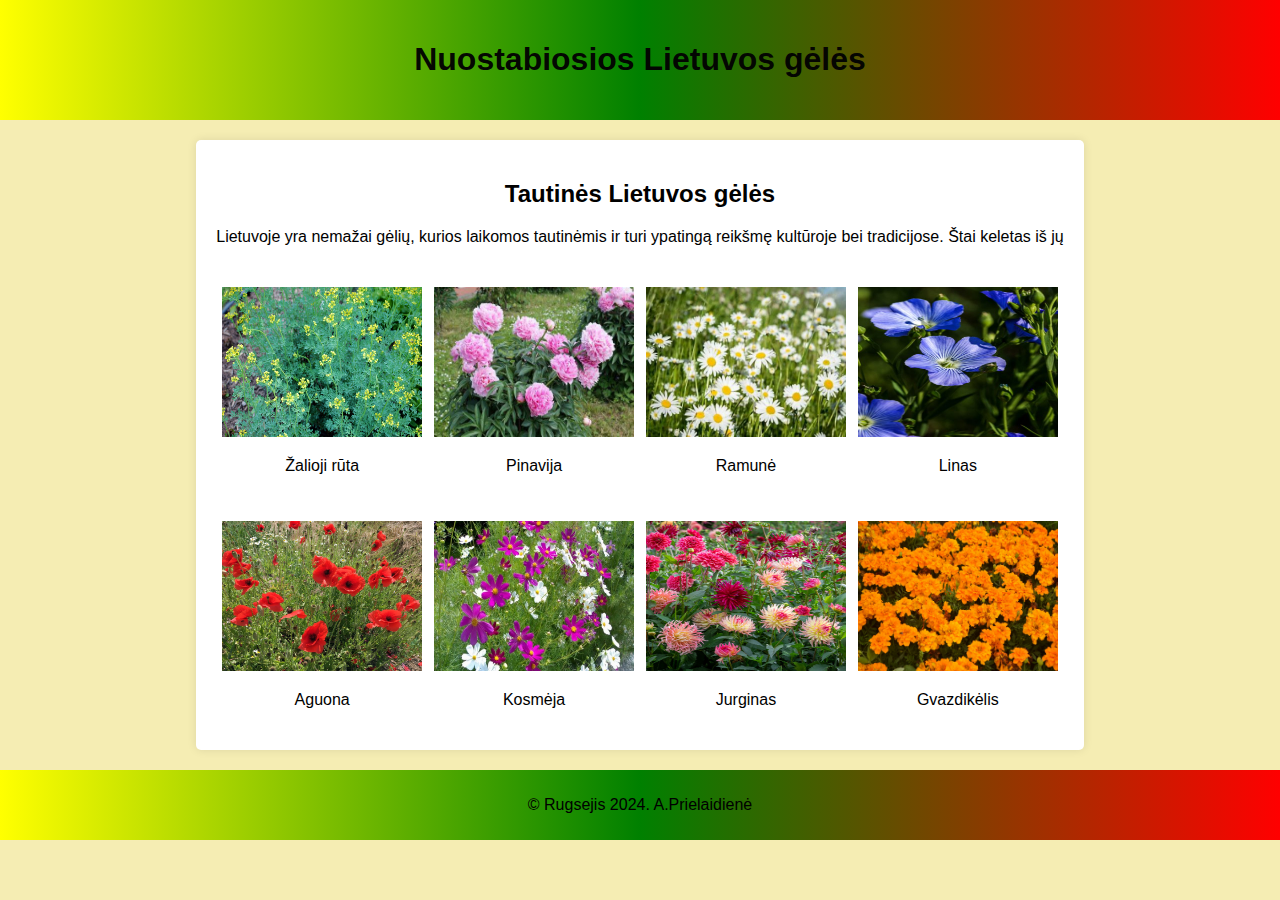
<file: index.html>
<!DOCTYPE html>
<html lang="lt">
  <head>
    <meta charset="UTF-8" />
    <meta name="viewport" content="width=device-width, initial-scale=1.0" />
    <title>Lietuvos gėlės</title>
    <link rel="stylesheet" href="styles.css" />
  </head>
  <body>
    <header>
      <h1>Nuostabiosios Lietuvos gėlės</h1>
    </header>
    <main>
      <section id="about">
        <h2>Tautinės Lietuvos gėlės</h2>
          <p>
            Lietuvoje yra nemažai gėlių, kurios laikomos tautinėmis ir turi ypatingą reikšmę kultūroje bei tradicijose. Štai keletas iš jų
          </p>
        <div class="row">
          <div class="column">
            <div class="container1">
              <img id="img1" src="galerija/ruta-zalioji.jpg" alt="ruta-zalioji" />
                <p id="gėlės1">Žalioji rūta</p>
            </div>
          </div>
          <div class="column">
          <div class="container2">
              <img id="img2" src="galerija/pinavija.jpeg" alt="pinavija"/>
                <p id="gėlės2">Pinavija</p>
           </div>
          </div>
          <div class="column">
            <div class="container3" >
              <img id="img3" src="galerija/ramune.jpeg" alt="ramune"/>
                <p id="gėlės3">Ramunė</p>
          </div>
        </div>
        <div class="column">
          <div class="container4">
            <img id="img4" src="galerija/linas.jpg" alt="linas"/>
               <p id="gėlės4">Linas</p>
          </div>
        </div>
        </div>
      <div class="row">
        <div class="column">
          <div class="container5">
            <img id="img5" src="galerija/aguona.jpg" alt="aguona"/>
              <p id="gėlės5">Aguona</p>
          </div>
        </div>
        <div class="column">
          <div class="container6">
            <img id="img6" src="galerija/kosmeja.jpg" alt="kosmeja"/>
              <p id="gėlės6">Kosmėja</p>
          </div>
        </div>
        <div class="column">
          <div class="container7">
            <img id="img7" src="galerija/jurginas.jpg" alt="jurginas"/>
              <p id="gėlės7">Jurginas</p>
          </div>
        </div>
        <div class="column">
          <div class="container8">
            <img id="img8" src="galerija/gvazdikelis.jpeg" alt="gvazdikelis"/>
              <p id="gėlės8">Gvazdikėlis</p>
          </div>
        </div>
      </div>
    <script src="javascript.js"></script>
  </section>
  </main>
  <footer>
      <p>&copy; Rugsejis 2024. A.Prielaidienė </p>
  </footer>
  </body>
</html>
</file>
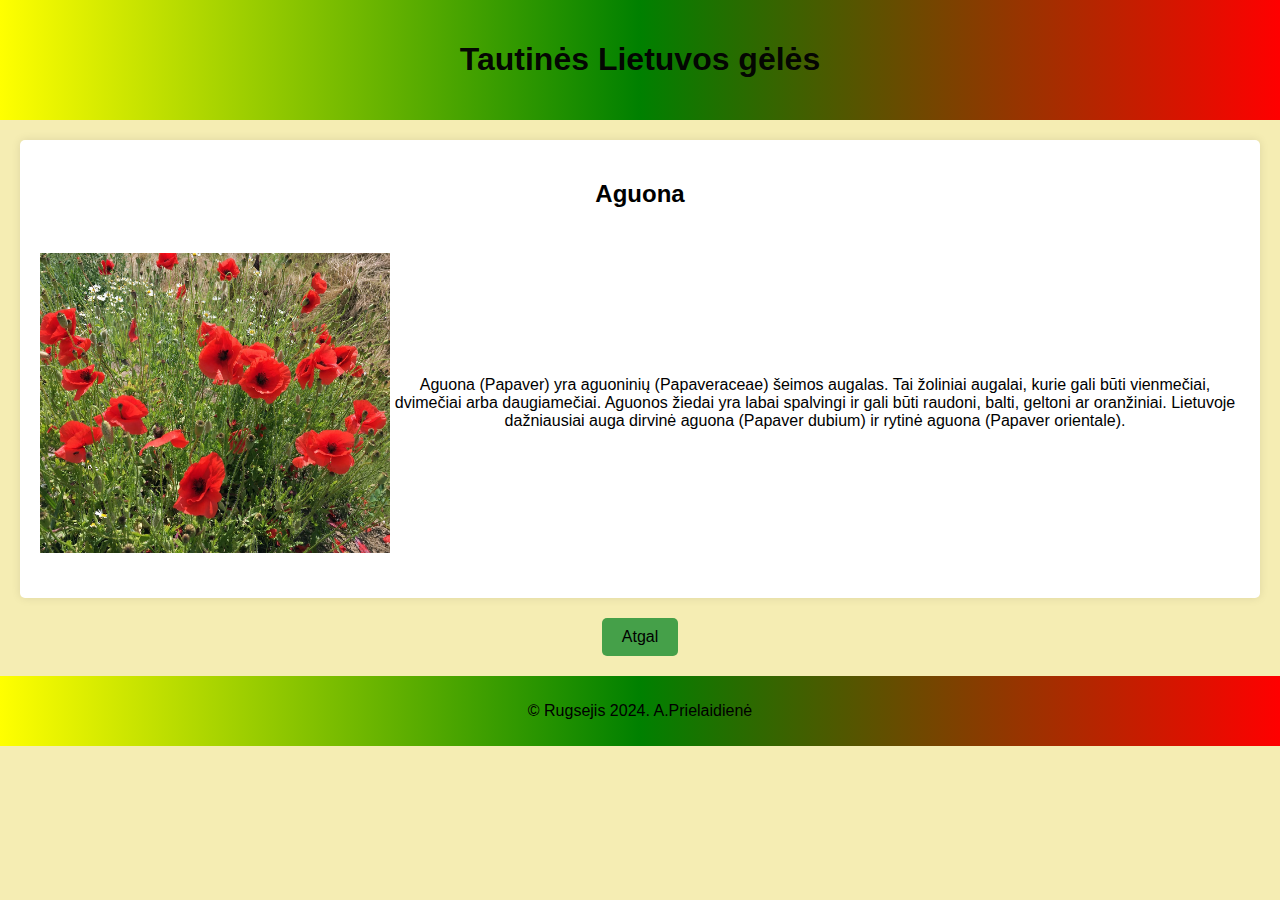
<file: aguona.html>
<!DOCTYPE html>
<html lang="lt">
  <head>
    <meta charset="UTF-8" />
    <meta name="viewport" content="width=device-width, initial-scale=1.0" />
    <title>Lietuvos gėlės</title>
    <link rel="stylesheet" href="styles.css" />
  </head>
  <body>
    <header>
      <h1>Tautinės Lietuvos gėlės</h1>
    </header>
    <main>
      <section id="about2">
        <h2>Aguona</h2> 
            <div class="container">
              <img src="galerija/aguona.jpg" alt="aguona" />
                <p>             
                    Aguona (Papaver) yra aguoninių (Papaveraceae) šeimos augalas. Tai žoliniai augalai, kurie gali būti vienmečiai, dvimečiai arba daugiamečiai. Aguonos žiedai yra labai spalvingi ir gali būti raudoni, balti, geltoni ar oranžiniai. Lietuvoje dažniausiai auga dirvinė aguona (Papaver dubium) ir rytinė aguona (Papaver orientale).                
                </p>
            </div>
      </section>
        <button onclick="history.back()">Atgal</button>
    </main>
    <footer>
      <p>&copy; Rugsejis 2024. A.Prielaidienė </p>
    </footer>
  </body>
</html>
</file>
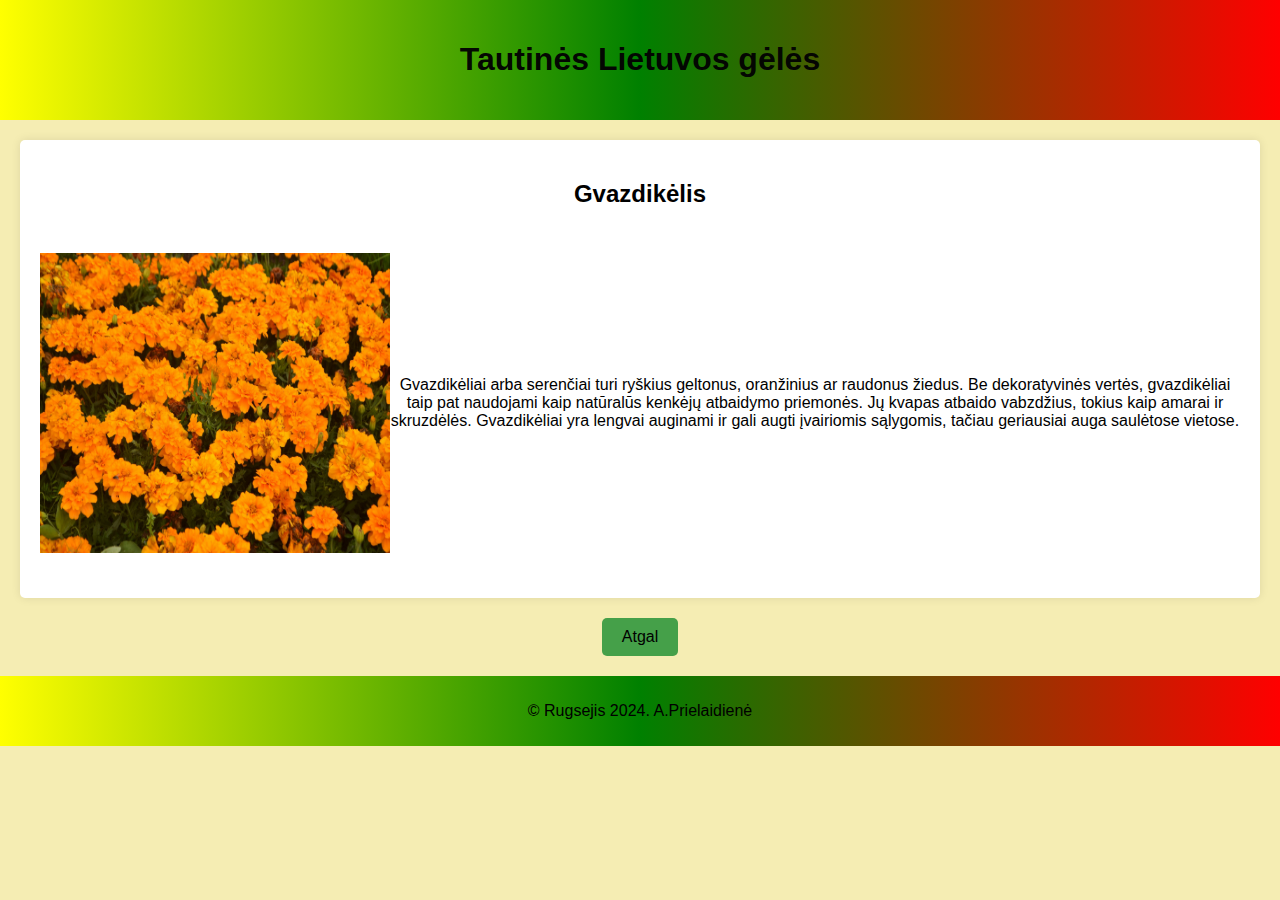
<file: gvazdikelis.html>
<!DOCTYPE html>
<html lang="lt">
  <head>
    <meta charset="UTF-8" />
    <meta name="viewport" content="width=device-width, initial-scale=1.0" />
    <title>Lietuvos gėlės</title>
    <link rel="stylesheet" href="styles.css" />
  </head>
  <body>
    <header>
      <h1>Tautinės Lietuvos gėlės</h1>
    </header>
    <main>
      <section id="about2">
        <h2>Gvazdikėlis</h2> 
            <div class="container">
              <img src="galerija/gvazdikelis.jpeg" alt="gvazdikelis" />
                <p>             
                    Gvazdikėliai arba serenčiai turi ryškius geltonus, oranžinius ar raudonus žiedus. Be dekoratyvinės vertės, gvazdikėliai taip pat naudojami kaip natūralūs kenkėjų atbaidymo priemonės. Jų kvapas atbaido vabzdžius, tokius kaip amarai ir skruzdėlės.
                    Gvazdikėliai yra lengvai auginami ir gali augti įvairiomis sąlygomis, tačiau geriausiai auga saulėtose vietose.                
                </p>
            </div>
      </section>
        <button onclick="history.back()">Atgal</button>
    </main>
    <footer>
      <p>&copy; Rugsejis 2024. A.Prielaidienė </p>
    </footer>
  </body>
</html>
</file>
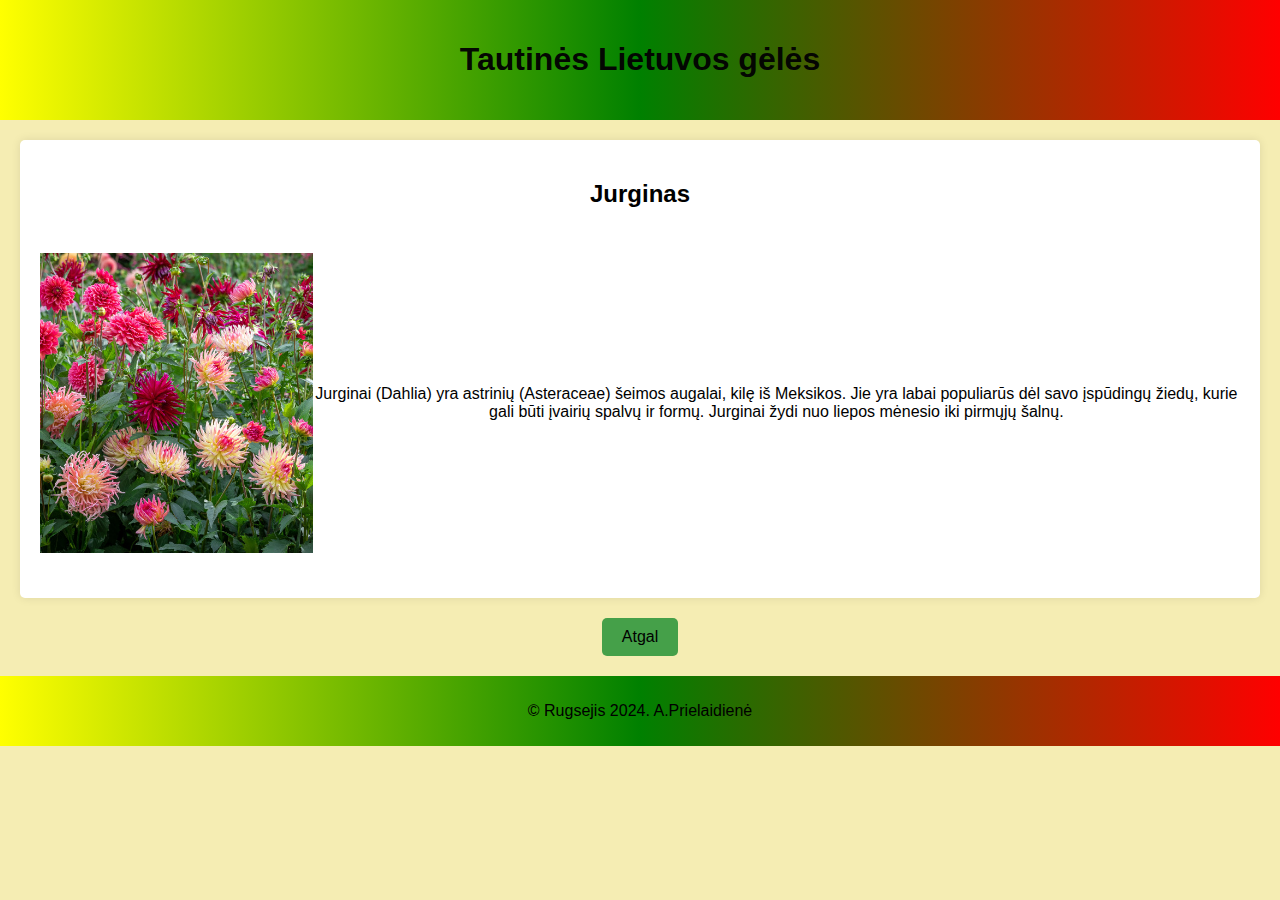
<file: jurginas.html>
<!DOCTYPE html>
<html lang="lt">
  <head>
    <meta charset="UTF-8" />
    <meta name="viewport" content="width=device-width, initial-scale=1.0" />
    <title>Lietuvos gėlės</title>
    <link rel="stylesheet" href="styles.css" />
  </head>
  <body>
    <header>
      <h1>Tautinės Lietuvos gėlės</h1>
    </header>
    <main>
      <section id="about2">
        <h2>Jurginas</h2> 
            <div class="container">
              <img src="galerija/jurginas.jpg" alt="jurginas" />
                <p>             
                    Jurginai (Dahlia) yra astrinių (Asteraceae) šeimos augalai, kilę iš Meksikos. Jie yra labai populiarūs dėl savo įspūdingų žiedų, kurie gali būti įvairių spalvų ir formų. Jurginai žydi nuo liepos mėnesio iki pirmųjų šalnų.
                </p>
            </div>
      </section>
        <button onclick="history.back()">Atgal</button>
    </main>
    <footer>
      <p>&copy; Rugsejis 2024. A.Prielaidienė </p>
    </footer>
  </body>
</html>
</file>
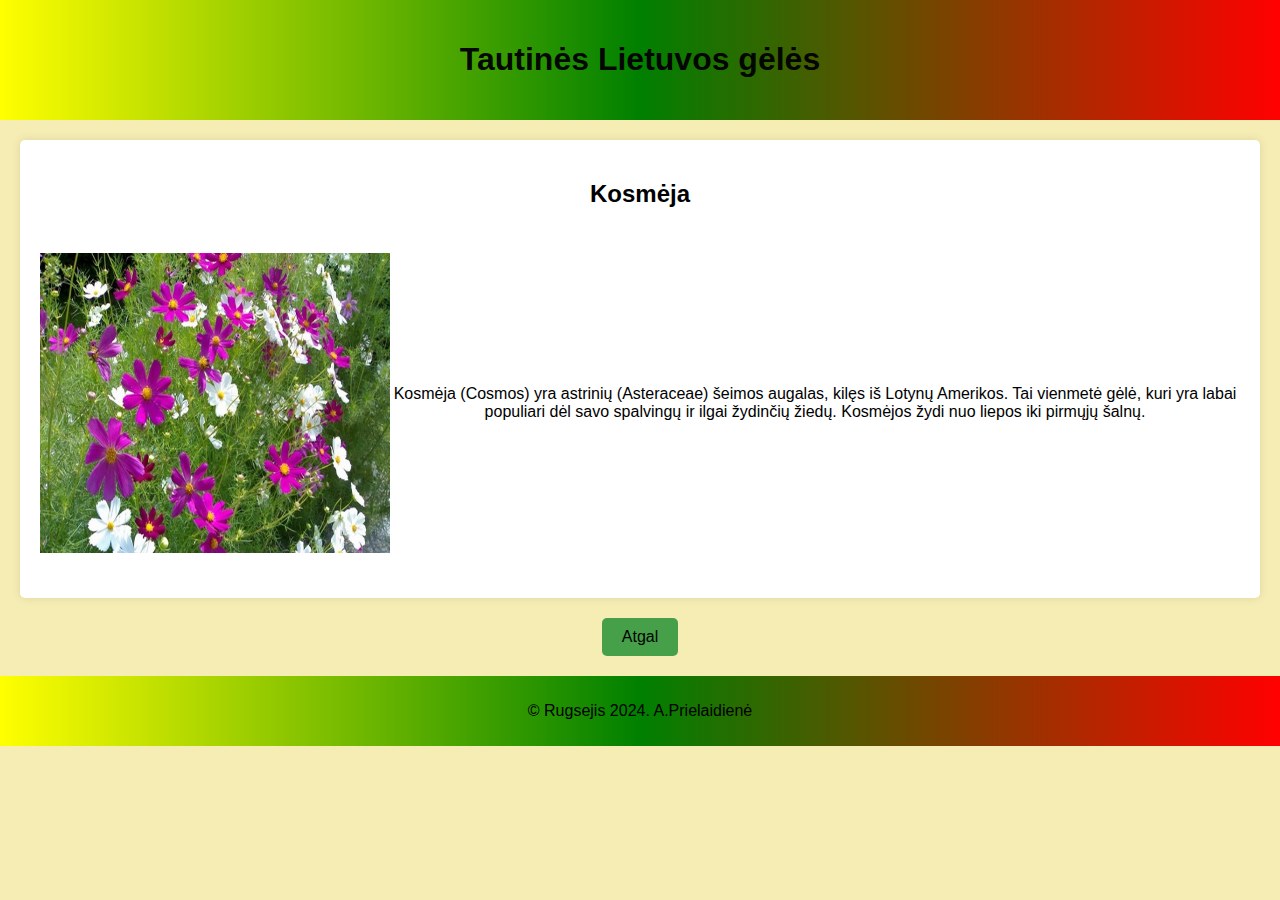
<file: kosmeja.html>
<!DOCTYPE html>
<html lang="lt">
  <head>
    <meta charset="UTF-8" />
    <meta name="viewport" content="width=device-width, initial-scale=1.0" />
    <title>Lietuvos gėlės</title>
    <link rel="stylesheet" href="styles.css" />
  </head>
  <body>
    <header>
      <h1>Tautinės Lietuvos gėlės</h1>
    </header>
    <main>
      <section id="about2">
        <h2>Kosmėja</h2> 
            <div class="container">
              <img src="galerija/kosmeja.jpg" alt="kosmeja" />
                <p>             
                    Kosmėja (Cosmos) yra astrinių (Asteraceae) šeimos augalas, kilęs iš Lotynų Amerikos. Tai vienmetė gėlė, kuri yra labai populiari dėl savo spalvingų ir ilgai žydinčių žiedų. Kosmėjos žydi nuo liepos iki pirmųjų šalnų.                
                </p>
            </div>
      </section>
        <button onclick="history.back()">Atgal</button>
    </main>
    <footer>
      <p>&copy; Rugsejis 2024. A.Prielaidienė </p>
    </footer>
  </body>
</html>
</file>
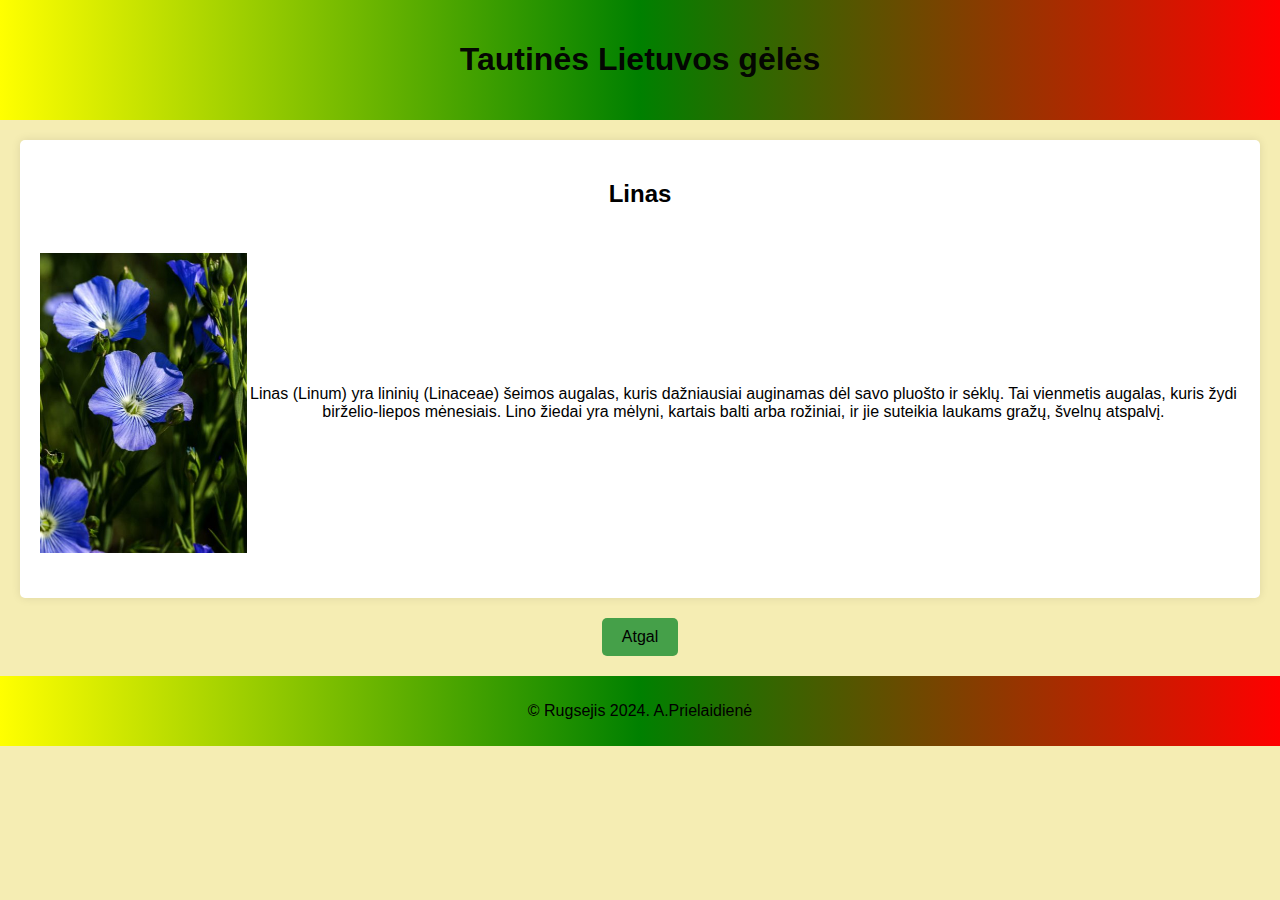
<file: linas.html>
<!DOCTYPE html>
<html lang="lt">
  <head>
    <meta charset="UTF-8" />
    <meta name="viewport" content="width=device-width, initial-scale=1.0" />
    <title>Lietuvos gėlės</title>
    <link rel="stylesheet" href="styles.css" />
  </head>
  <body>
    <header>
      <h1>Tautinės Lietuvos gėlės</h1>
    </header>
    <main>
      <section id="about2">
        <h2>Linas</h2> 
            <div class="container">
              <img src="galerija/linas.jpg" alt="linas" />
                <p>             
                    Linas (Linum) yra lininių (Linaceae) šeimos augalas, kuris dažniausiai auginamas dėl savo pluošto ir sėklų. Tai vienmetis augalas, kuris žydi birželio-liepos mėnesiais. Lino žiedai yra mėlyni, kartais balti arba rožiniai, ir jie suteikia laukams gražų, švelnų atspalvį.
                </p>
            </div>
      </section>
        <button onclick="history.back()">Atgal</button>
    </main>
    <footer>
      <p>&copy; Rugsejis 2024. A.Prielaidienė </p>
    </footer>
  </body>
</html>
</file>
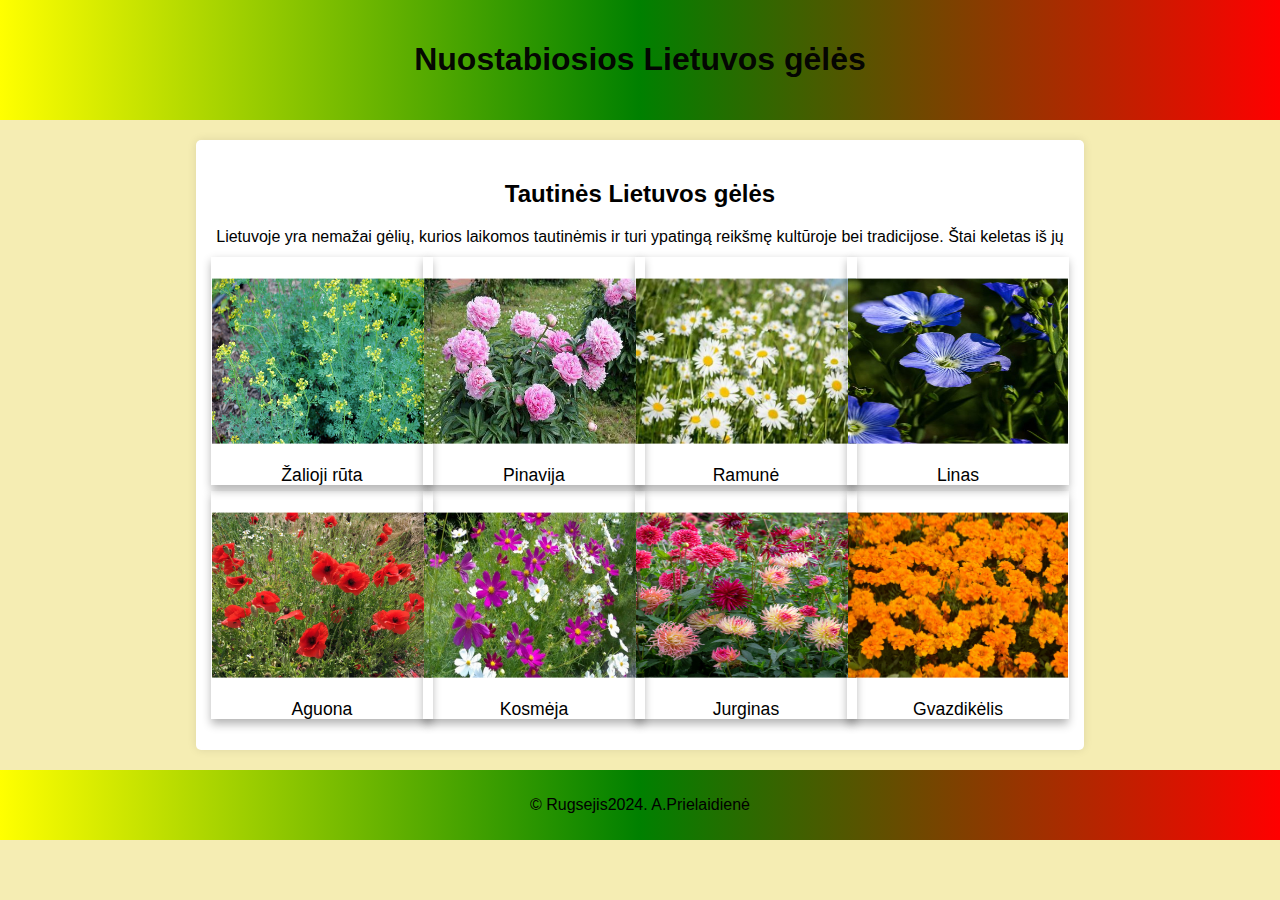
<file: pagrindinis.html>
<!DOCTYPE html>
<html lang="lt">
  <head>
    <meta charset="UTF-8" />
    <meta name="viewport" content="width=device-width, initial-scale=1.0" />
    <title>Lietuvos gėlės</title>
    <link rel="stylesheet" href="pagrindinis.css" />
  </head>
  <body>
    <header>
      <h1>Nuostabiosios Lietuvos gėlės</h1>
    </header>
    <main>
      <section id="about">
        <h2>Tautinės Lietuvos gėlės</h2>
          <p>
            Lietuvoje yra nemažai gėlių, kurios laikomos tautinėmis ir turi ypatingą reikšmę kultūroje bei tradicijose. Štai keletas iš jų
          </p>
        <div class="row">
          <div class="column">
            <div class="container1">
              <img id="img1" src="galerija/ruta-zalioji.jpg" alt="ruta-zalioji" />
                <p id="gėlės1">Žalioji rūta</p>
            </div>
          </div>
          <div class="column">
          <div class="container2">
              <img id="img2" src="galerija/pinavija.jpeg" alt="pinavija"/>
                <p id="gėlės2">Pinavija</p>
           </div>
          </div>
          <div class="column">
            <div class="container3">
              <img id="img3" src="galerija/ramune.jpeg" alt="ramune"/>
                <p id="gėlės3">Ramunė</p>
          </div>
        </div>
        <div class="column">
          <div class="container4">
            <img id="img4" src="galerija/linas.jpg" alt="linas"/>
               <p id="gėlės4">Linas</p>
          </div>
        </div>
        </div>
      <div class="row">
        <div class="column">
          <div class="container5">
            <img id="img5" src="galerija/aguona.jpg" alt="aguona"/>
              <p id="gėlės5">Aguona</p>
          </div>
        </div>
        <div class="column">
          <div class="container6">
            <img id="img6" src="galerija/kosmeja.jpg" alt="kosmeja"/>
              <p id="gėlės6">Kosmėja</p>
          </div>
        </div>
        <div class="column">
          <div class="container7">
            <img id="img7" src="galerija/jurginas.jpg" alt="jurginas"/>
              <p id="gėlės7">Jurginas</p>
          </div>
        </div>
        <div class="column">
          <div class="container8">
            <img id="img8" src="galerija/gvazdikelis.jpeg" alt="gvazdikelis"/>
              <p id="gėlės8">Gvazdikėlis</p>
          </div>
        </div>
      </div>
    <script src="javascript.js"></script>
  </section>
  </main>
  <footer>
      <p>&copy; Rugsejis2024. A.Prielaidienė </p>
  </footer>
  </body>
</html>
</file>
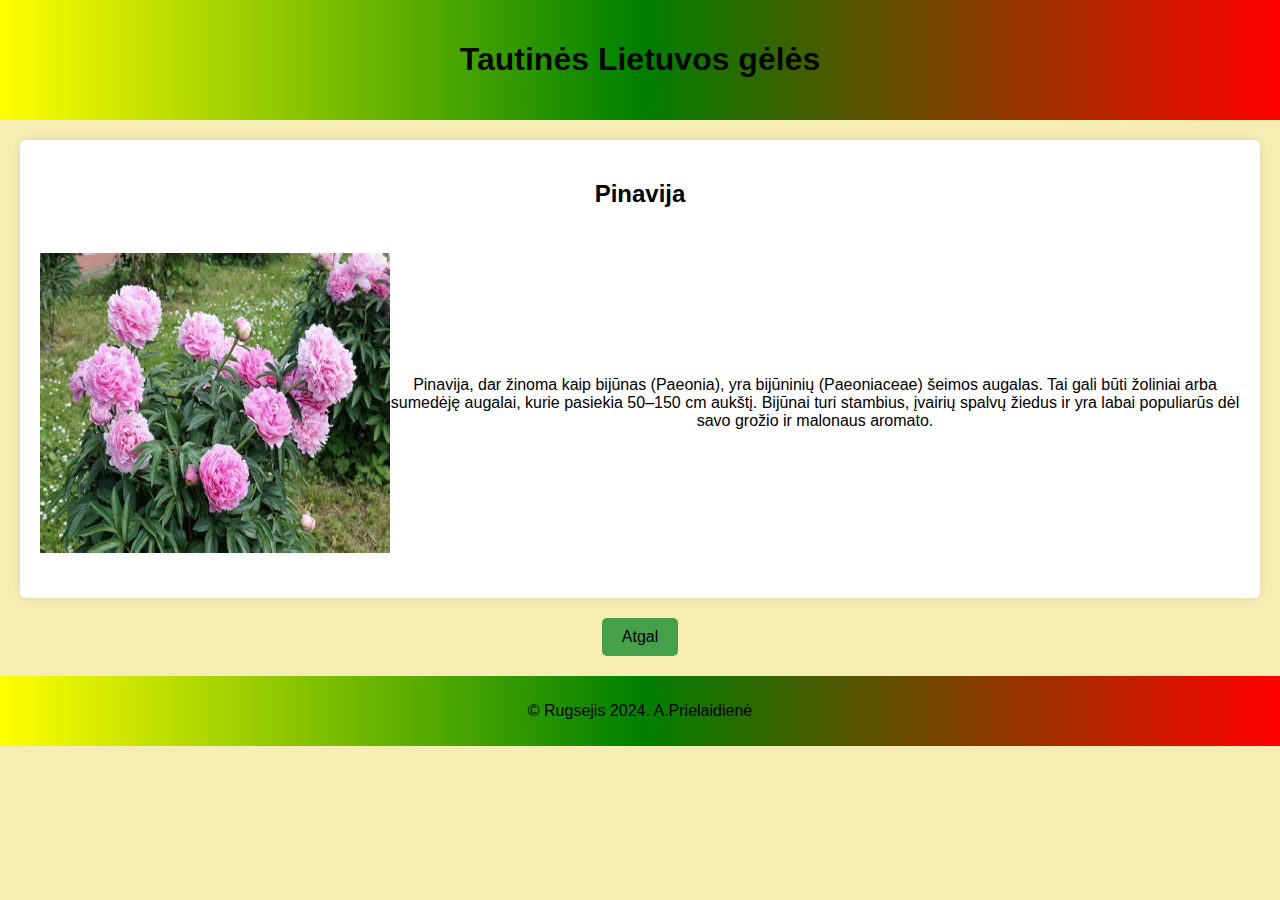
<file: pinavija.html>
<!DOCTYPE html>
<html lang="lt">
  <head>
    <meta charset="UTF-8" />
    <meta name="viewport" content="width=device-width, initial-scale=1.0" />
    <title>Lietuvos gėlės</title>
    <link rel="stylesheet" href="styles.css" />
  </head>
  <body>
    <header>
      <h1>Tautinės Lietuvos gėlės</h1>
    </header>
    <main>
      <section id="about2">
        <h2>Pinavija</h2> 
            <div class="container">
              <img src="galerija/pinavija.jpeg" alt="pinavija" />
                <p>             
                    Pinavija, dar žinoma kaip bijūnas (Paeonia), yra bijūninių (Paeoniaceae) šeimos augalas. Tai gali būti žoliniai arba sumedėję augalai, kurie pasiekia 50–150 cm aukštį. Bijūnai turi stambius, įvairių spalvų žiedus ir yra labai populiarūs dėl savo grožio ir malonaus aromato.
                </p>
            </div>
      </section>
        <button onclick="history.back()">Atgal</button>
    </main>
    <footer>
      <p>&copy; Rugsejis 2024. A.Prielaidienė </p>
    </footer>
  </body>
</html>
</file>
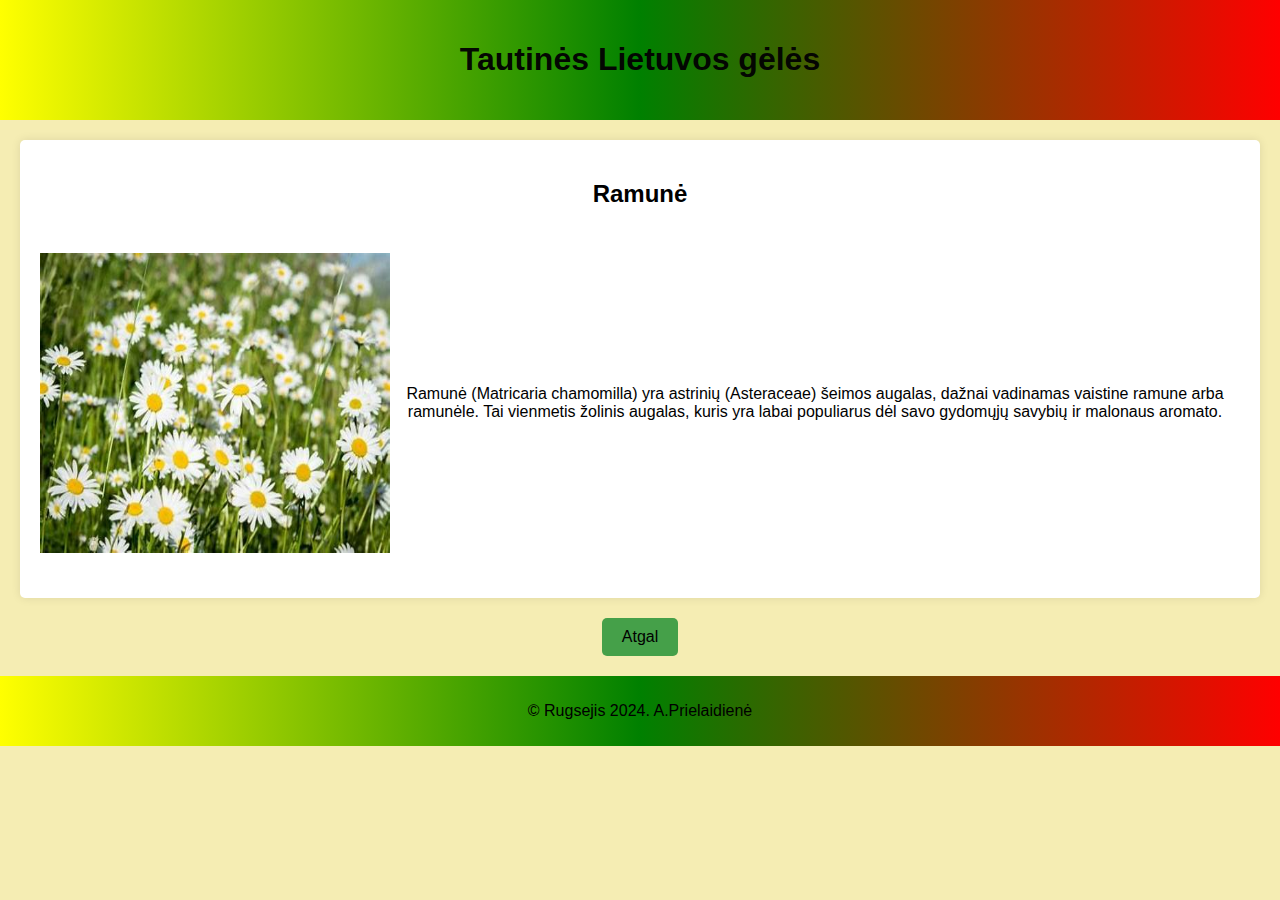
<file: ramune.html>
<!DOCTYPE html>
<html lang="lt">
  <head>
    <meta charset="UTF-8" />
    <meta name="viewport" content="width=device-width, initial-scale=1.0" />
    <title>Lietuvos gėlės</title>
    <link rel="stylesheet" href="styles.css" />
  </head>
  <body>
    <header>
      <h1>Tautinės Lietuvos gėlės</h1>
    </header>
    <main>
      <section id="about2">
        <h2>Ramunė</h2> 
            <div class="container">
              <img src="galerija/ramune.jpeg" alt="ramune" />
                <p>             
                    Ramunė (Matricaria chamomilla) yra astrinių (Asteraceae) šeimos augalas, dažnai vadinamas vaistine ramune arba ramunėle. Tai vienmetis žolinis augalas, kuris yra labai populiarus dėl savo gydomųjų savybių ir malonaus aromato.
                </p>
            </div>
      </section>
        <button onclick="history.back()">Atgal</button>
    </main>
    <footer>
      <p>&copy; Rugsejis 2024. A.Prielaidienė </p>
    </footer>
  </body>
</html>
</file>
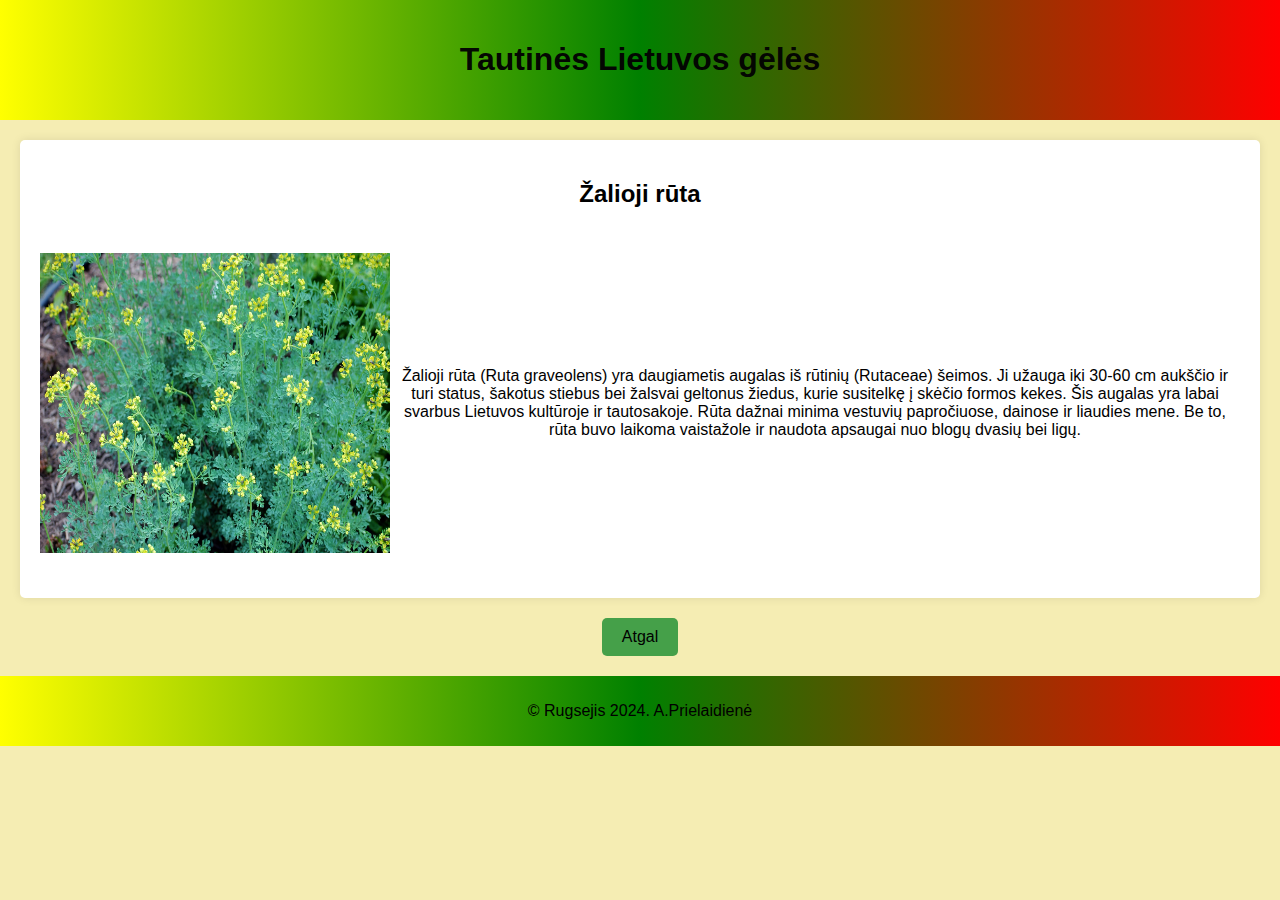
<file: ruta.html>
<!DOCTYPE html>
<html lang="lt">
  <head>
    <meta charset="UTF-8" />
    <meta name="viewport" content="width=device-width, initial-scale=1.0" />
    <title>Lietuvos gėlės</title>
    <link rel="stylesheet" href="styles.css" />
  </head>
  <body>
    <header>
      <h1>Tautinės Lietuvos gėlės</h1>
    </header>
    <main>
      <section id="about2">
        <h2>Žalioji rūta</h2> 
            <div class="container">
              <img src="galerija/ruta-zalioji.jpg" alt="ruta-zalioji" />
                <p>             
                  Žalioji rūta (Ruta graveolens) yra daugiametis augalas iš rūtinių (Rutaceae) šeimos. Ji užauga iki 30-60 cm aukščio ir turi status, šakotus stiebus bei žalsvai geltonus žiedus, kurie susitelkę į skėčio formos kekes.
                  Šis augalas yra labai svarbus Lietuvos kultūroje ir tautosakoje. Rūta dažnai minima vestuvių papročiuose, dainose ir liaudies mene. Be to, rūta buvo laikoma vaistažole ir naudota apsaugai nuo blogų dvasių bei ligų.
                </p>
            </div>
      </section>
        <button onclick="history.back()">Atgal</button>
    </main>
    <footer>
      <p>&copy; Rugsejis 2024. A.Prielaidienė </p>
    </footer>
  </body>
</html>
</file>
<file: styles.css>
header {
    font-family: 'Lucida Calligraphy', sans-serif ;
    background-image: linear-gradient(to right,yellow, green, red);
    color: #030303fe;
    padding: 20px 0;
    text-align: center;
  }

  body {
    font-family: 'Lucida Calligraphy', sans-serif;
    margin: 0;
    padding: 0;
    background-color: #f5ecb1f7;
  }

  main {
    padding: 20px;
    text-align: center;
    color: black;
  }

  #about {
    background-color: white;
    padding: 20px;
    border-radius: 5px;
    box-shadow: 0 0 10px rgba(0, 0, 0, 0.1);
    display: inline-block;
  }

  p {
    font-family: 'Lucida Calligraphy', sans-serif;
    color: black;
    }

  #gėlės1:hover, #gėlės2:hover,#gėlės3:hover,#gėlės4:hover,#gėlės5:hover,#gėlės6:hover,#gėlės7:hover,#gėlės8:hover {
    font-size: 20px; 
    color: green; 
  }
  
  .container {
    display: flex;
    align-items: center;
  }

  #img1:hover, #img2:hover, #img3:hover, #img4:hover, #img5:hover, #img6:hover, #img7:hover, #img8:hover {
    transform: scale(1.1); 
    box-shadow: 0 8px 12px green; 
  }

  /* .container img:hover {
    transform: scale(1.1); 
    box-shadow: 0 4px 8px rgba(0, 0, 0, 0.3); 
  } */

  .text {
    margin-left: auto;
    text-align: right;
  }

  #about2 {
    background-color: white;
    padding: 20px;
    border-radius: 5px;
    box-shadow: 0 0 10px rgba(0, 0, 0, 0.1);
    display: inline-block;
  }

  #about2 img{
    margin-right: auto;
    margin-top: 25px;
    margin-bottom: 25px;
    width: 350px;
    height: 300px;
  }

  .row {
    display: flex;
  }

  .column {
    flex: 25%;
    padding: 5px;
  }

  .column img {
    width: 100%;
    height: auto;
  }

  #about img {
    margin-top: 20px;
    width: 200px;
    height: 150px;
  }

  button {
    font-family: 'Lucida Calligraphy', sans-serif;
    background-color: #45a049;
    padding: 10px 20px;
    margin-top: 20px;
    border: none;
    cursor: pointer;
    font-size: 16px;
    border-radius: 5px;
    transition: background-color 0.3s ease;
  }
  
  button:hover {
      background-color: #2de626;
      font-size: larger; 
  }

  footer {
    font-family: 'Lucida Calligraphy', sans-serif;
    background-image: linear-gradient(to right,yellow, green, red);
    color: #030303fe;
    text-align: center;
    padding: 10px 0;
    position: bottom;
    width: 100%;
    bottom: 0;
  }
  
  @media only screen and (max-width: 90px) {
    .column {
      flex: 100%; 
    }
    #about img {
      width: 150px; 
      height: 100px;
    }
    #about2 img {
      width: 250px;
      height: 200px;
    }
    header, footer {
      padding: 15px 0; 
    }
    main {
      padding: 15px; 
    }
    
    p, button, footer {
      font-size: 14px; 
    }
  }
  
  @media (max-width: 480px) {
    .column {
        flex: 1 1 100%; 
    }

    
    #about img, #about2 img {
        width: 100%; 
        height: auto;
    }

   
    #gėlės1, #gėlės2, #gėlės3, #gėlės4, #gėlės5, #gėlės6, 
    #gėlės7, #gėlės8 {
        font-size: 16px; 
    }

  }
</file>
<file: pagrindinis.css>
header {
    font-family: 'Lucida Calligraphy', sans-serif ;
    background-image: linear-gradient(to right,yellow, green, red);
    color: #030303fe;
    padding: 20px 0;
    text-align: center;
  }

  body {
    font-family: 'Lucida Calligraphy', sans-serif;
    margin: 0;
    padding: 0;
    background-color: #f5ecb1f7;
  }

  main {
    padding: 20px;
    text-align: center;
    color: black;
  }

  #about {
    background-color: white;
    padding: 20px;
    border-radius: 5px;
    box-shadow: 0 0 10px rgba(0, 0, 0, 0.1);
    display: inline-block;
  }

  p {
    font-family: 'Lucida Calligraphy', sans-serif;
    color: black;
    }

  #gėlės1:hover, #gėlės2:hover,#gėlės3:hover,#gėlės4:hover,#gėlės5:hover,#gėlės6:hover,#gėlės7:hover,#gėlės8:hover {
    font-size: 20px; 
    color: green; 
  }
  
  .container {
    display: flex;
    align-items: center;
  }

  .container1, .container2, .container3, .container4, .container5, .container6, .container7, .container8, img:hover {
    transform: scale(1.1); 
    box-shadow: 0 4px 8px rgba(0, 0, 0, 0.3); 
  }

  .text {
    margin-left: auto;
    text-align: right;
  }

  #about2 {
    background-color: white;
    padding: 20px;
    border-radius: 5px;
    box-shadow: 0 0 10px rgba(0, 0, 0, 0.1);
    display: inline-block;
  }

  #about2 img{
    margin-right: auto;
    margin-top: 25px;
    margin-bottom: 25px;
    width: 350px;
    height: 300px;
  }

  .row {
    display: flex;
  }

  .column {
    flex: 25%;
    padding: 5px;
  }

  .column img {
    width: 100%;
    height: auto;
  }

  #about img {
    margin-top: 20px;
    width: 200px;
    height: 150px;
  }

  button {
    font-family: 'Lucida Calligraphy', sans-serif;
    background-color: #45a049;
    padding: 10px 20px;
    margin-top: 20px;
    border: none;
    cursor: pointer;
    font-size: 16px;
    border-radius: 5px;
    transition: background-color 0.3s ease;
  }
  
  button:hover {
      background-color: #2de626;
      font-size: larger; 
  }

  footer {
    font-family: 'Lucida Calligraphy', sans-serif;
    background-image: linear-gradient(to right,yellow, green, red);
    color: #030303fe;
    text-align: center;
    padding: 10px 0;
    position: bottom;
    width: 100%;
    bottom: 0;
  }
  
  @media only screen and (max-width: 90px) {
    .column {
      flex: 100%; 
    }
    #about img {
      width: 150px; 
      height: 100px;
    }
    #about2 img {
      width: 250px;
      height: 200px;
    }
    header, footer {
      padding: 15px 0; 
    }
    main {
      padding: 15px; 
    }
    
    p, button, footer {
      font-size: 14px; 
    }
  }
  
  @media (max-width: 480px) {
    .column {
        flex: 1 1 100%; 
    }

    
    #about img, #about2 img {
        width: 100%; 
        height: auto;
    }

   
    #gėlės1, #gėlės2, #gėlės3, #gėlės4, #gėlės5, #gėlės6, 
    #gėlės7, #gėlės8 {
        font-size: 16px; 
    }

  }
</file>
